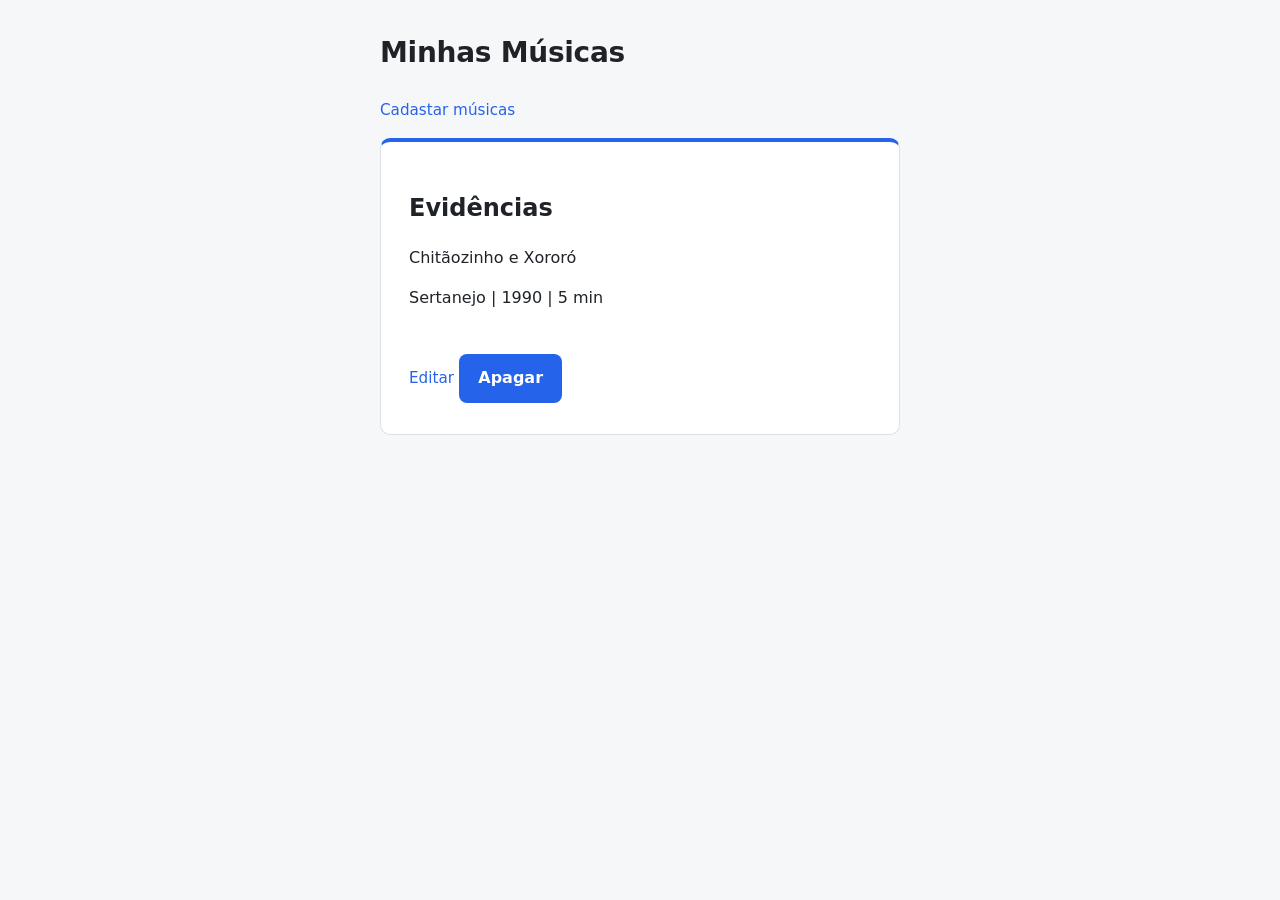
<file: index.html>
<!DOCTYPE html>
<html lang="pt-br">
<head>
    <meta charset="UTF-8">
    <meta name="viewport" content="width=device-width, initial-scale=1.0">
    <title>Document</title>
    <link rel="stylesheet" href="index.css">
</head>
<body>
    <header>
        <h1>Minhas Músicas</h1>

        <a href="cadastrar.html">Cadastar músicas</a>

        <main>
            <section>
                <article class="musica">
                    <h2>Evidências</h2>
                    <p class="artista">Chitãozinho e Xororó</p>
                    <p class="detalhes">Sertanejo | 1990 | 5 min</p>
                    <div class="acoes">
                        <a class="editar" href="editar.html?id=1">Editar</a>
                        <button class="apagar">Apagar</button>
                    </div>
                </article>
            </section>
        </main>
    </header>
</body>
</html>
</file>
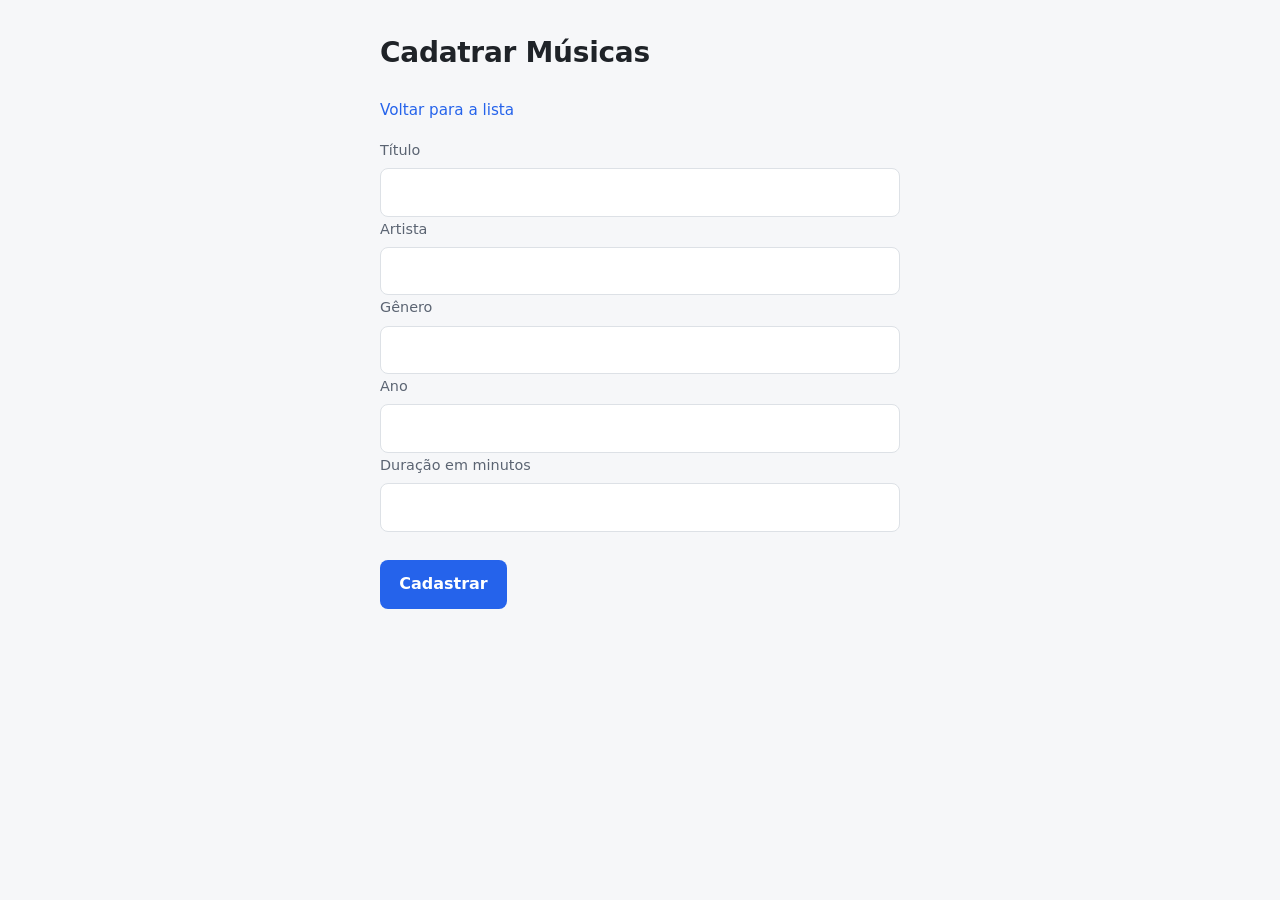
<file: cadastrar.html>
<!DOCTYPE html>
<html lang="pt-br">
<head>
    <meta charset="UTF-8">
    <meta name="viewport" content="width=device-width, initial-scale=1.0">
    <title>Document</title>
    <link rel="stylesheet" href="cadastrar.css">
</head>
<body>
    <header>
        <h1>Cadatrar Músicas</h1>
        <a href="index.html">Voltar para a lista</a>

        <div>
            <label for="titulo">Título</label>
            <input type="text" id="titulo">
          </div>
        
          <div>
            <label for="artista">Artista</label>
            <input type="text" id="artista">
          </div>
        
          <div>
            <label for="genero">Gênero</label>
            <input type="text" id="genero">
          </div>
        
          <div>
            <label for="ano">Ano</label>
            <input type="number" id="ano">
          </div>
        
          <div>
            <label for="duracao">Duração em minutos</label>
            <input type="number" id="duracao">
          </div>
        
          <button id="botaoCadastrar">Cadastrar</button>
    </header>
</body>
</html>
</file>
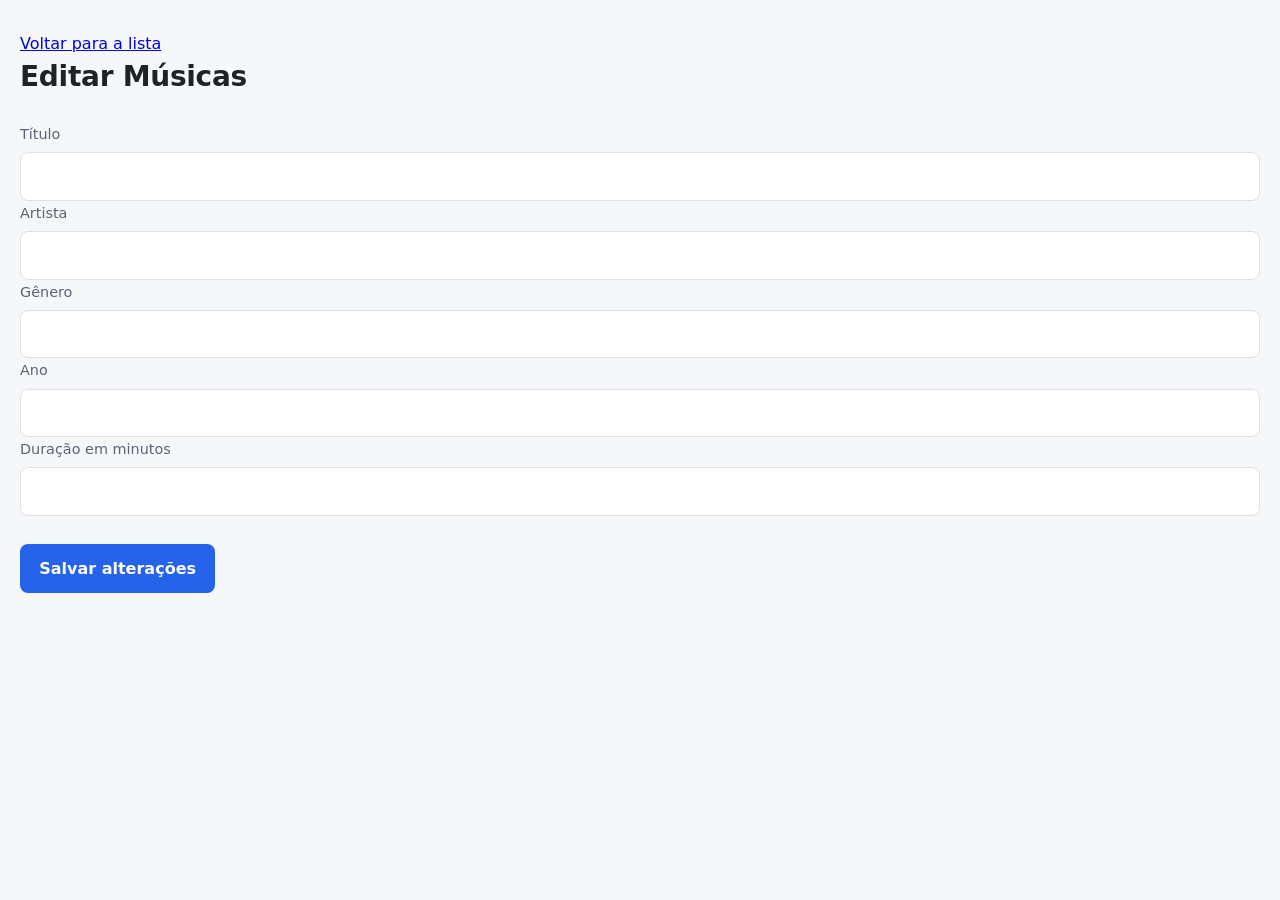
<file: editar.html>
<!DOCTYPE html>
<html lang="pt-br">
<head>
    <meta charset="UTF-8">
    <meta name="viewport" content="width=device-width, initial-scale=1.0">
    <title>Document</title>
    <link rel="stylesheet" href="editar.css">
</head>
<body>
    <a href="index.html">Voltar para a lista</a>

  <h1>Editar Músicas</h1>

  <div>
    <label for="titulo">Título</label>
    <input type="text" id="titulo">
  </div>

  <div>
    <label for="artista">Artista</label>
    <input type="text" id="artista">
  </div>

  <div>
    <label for="genero">Gênero</label>
    <input type="text" id="genero">
  </div>

  <div>
    <label for="ano">Ano</label>
    <input type="number" id="ano">
  </div>

  <div>
    <label for="duracao">Duração em minutos</label>
    <input type="number" id="duracao">
  </div>

  <button id="botaoSalvar">Salvar alterações</button>
</body>
</html>
</file>
<file: index.css>
:root {
    --fundo: #f6f7f9;
    --superficie: #ffffff;
    --texto: #1f2328;
    --texto-suave: #5b6472;
    --borda: #dde1e6;
    --destaque: #2563eb;
    --destaque-escuro: #1d4ed8;
}

* {
    box-sizing: border-box;
}

body {
    margin: 0;
    padding: 2rem 1.25rem 4rem;
    background: var(--fundo);
    color: var(--texto);
    font-family: "Inter", system-ui, -apple-system, "Segoe UI", Roboto, sans-serif;
    line-height: 1.5;
}


header,
main {
    max-width: 520px;
    margin: 0 auto;
}

header a {
    display: inline-block;
    margin-bottom: 1rem;
    color: var(--destaque);
    font-size: 0.95rem;
    text-decoration: none;
}

header a:hover {
    text-decoration: underline;
}

h1 {
    margin: 0 0 1.5rem;
    font-size: 1.75rem;
    font-weight: 650;
    letter-spacing: -0.01em;
}


main {
    display: flex;
    flex-direction: column;
    padding: 1.75rem;
    background: var(--superficie);
    border: 1px solid var(--borda);
    border-top: 4px solid var(--destaque);
    border-radius: 10px;
}

label {
    margin-top: 1.1rem;
    font-size: 0.9rem;
    font-weight: 500;
    color: var(--texto-suave);
}

label:first-of-type {
    margin-top: 0;
}

input {
    width: 100%;
    margin-top: 0.4rem;
    padding: 0.7rem 0.85rem;
    background: var(--superficie);
    color: var(--texto);
    border: 1px solid var(--borda);
    border-radius: 8px;
    font: inherit;
    transition: border-color 0.15s, box-shadow 0.15s;
}

input:focus {
    outline: none;
    border-color: var(--destaque);
    box-shadow: 0 0 0 3px rgba(37, 99, 235, 0.18);
}

button {
    margin-top: 1.75rem;
    padding: 0.8rem 1.2rem;
    background: var(--destaque);
    color: #ffffff;
    border: none;
    border-radius: 8px;
    font: inherit;
    font-weight: 600;
    cursor: pointer;
    transition: background-color 0.15s;
}

button:hover {
    background: var(--destaque-escuro);
}

button:focus-visible {
    outline: 2px solid var(--destaque-escuro);
    outline-offset: 2px;
}

@media (max-width: 480px) {
    body {
        padding-top: 1.25rem;
    }

    main {
        padding: 1.25rem;
    }
}
</file>
<file: cadastrar.css>
:root {
    --fundo: #f6f7f9;
    --superficie: #ffffff;
    --texto: #1f2328;
    --texto-suave: #5b6472;
    --borda: #dde1e6;
    --destaque: #2563eb;
    --destaque-escuro: #1d4ed8;
}

* {
    box-sizing: border-box;
}

body {
    margin: 0;
    padding: 2rem 1.25rem 4rem;
    background: var(--fundo);
    color: var(--texto);
    font-family: "Inter", system-ui, -apple-system, "Segoe UI", Roboto, sans-serif;
    line-height: 1.5;
}
header,
main {
    max-width: 520px;
    margin: 0 auto;
}

header a {
    display: inline-block;
    margin-bottom: 1rem;
    color: var(--destaque);
    font-size: 0.95rem;
    text-decoration: none;
}

header a:hover {
    text-decoration: underline;
}

h1 {
    margin: 0 0 1.5rem;
    font-size: 1.75rem;
    font-weight: 650;
    letter-spacing: -0.01em;
}


main {
    display: flex;
    flex-direction: column;
    padding: 1.75rem;
    background: var(--superficie);
    border: 1px solid var(--borda);
    border-top: 4px solid var(--destaque);
    border-radius: 10px;
}

label {
    margin-top: 1.1rem;
    font-size: 0.9rem;
    font-weight: 500;
    color: var(--texto-suave);
}

label:first-of-type {
    margin-top: 0;
}

input {
    width: 100%;
    margin-top: 0.4rem;
    padding: 0.7rem 0.85rem;
    background: var(--superficie);
    color: var(--texto);
    border: 1px solid var(--borda);
    border-radius: 8px;
    font: inherit;
    transition: border-color 0.15s, box-shadow 0.15s;
}

input:focus {
    outline: none;
    border-color: var(--destaque);
    box-shadow: 0 0 0 3px rgba(37, 99, 235, 0.18);
}

button {
    margin-top: 1.75rem;
    padding: 0.8rem 1.2rem;
    background: var(--destaque);
    color: #ffffff;
    border: none;
    border-radius: 8px;
    font: inherit;
    font-weight: 600;
    cursor: pointer;
    transition: background-color 0.15s;
}

button:hover {
    background: var(--destaque-escuro);
}

button:focus-visible {
    outline: 2px solid var(--destaque-escuro);
    outline-offset: 2px;
}

@media (max-width: 480px) {
    body {
        padding-top: 1.25rem;
    }

    main {
        padding: 1.25rem;
    }
}
</file>
<file: editar.css>
:root {
    --fundo: #f6f7f9;
    --superficie: #ffffff;
    --texto: #1f2328;
    --texto-suave: #5b6472;
    --borda: #dde1e6;
    --destaque: #2563eb;
    --destaque-escuro: #1d4ed8;
}

* {
    box-sizing: border-box;
}

body {
    margin: 0;
    padding: 2rem 1.25rem 4rem;
    background: var(--fundo);
    color: var(--texto);
    font-family: "Inter", system-ui, -apple-system, "Segoe UI", Roboto, sans-serif;
    line-height: 1.5;
}


header,
main {
    max-width: 520px;
    margin: 0 auto;
}

header a {
    display: inline-block;
    margin-bottom: 1rem;
    color: var(--destaque);
    font-size: 0.95rem;
    text-decoration: none;
}

header a:hover {
    text-decoration: underline;
}

h1 {
    margin: 0 0 1.5rem;
    font-size: 1.75rem;
    font-weight: 650;
    letter-spacing: -0.01em;
}

main {
    display: flex;
    flex-direction: column;
    padding: 1.75rem;
    background: var(--superficie);
    border: 1px solid var(--borda);
    border-top: 4px solid var(--destaque);
    border-radius: 10px;
}

label {
    margin-top: 1.1rem;
    font-size: 0.9rem;
    font-weight: 500;
    color: var(--texto-suave);
}

label:first-of-type {
    margin-top: 0;
}

input {
    width: 100%;
    margin-top: 0.4rem;
    padding: 0.7rem 0.85rem;
    background: var(--superficie);
    color: var(--texto);
    border: 1px solid var(--borda);
    border-radius: 8px;
    font: inherit;
    transition: border-color 0.15s, box-shadow 0.15s;
}

input:focus {
    outline: none;
    border-color: var(--destaque);
    box-shadow: 0 0 0 3px rgba(37, 99, 235, 0.18);
}

button {
    margin-top: 1.75rem;
    padding: 0.8rem 1.2rem;
    background: var(--destaque);
    color: #ffffff;
    border: none;
    border-radius: 8px;
    font: inherit;
    font-weight: 600;
    cursor: pointer;
    transition: background-color 0.15s;
}

button:hover {
    background: var(--destaque-escuro);
}

button:focus-visible {
    outline: 2px solid var(--destaque-escuro);
    outline-offset: 2px;
}

@media (max-width: 480px) {
    body {
        padding-top: 1.25rem;
    }

    main {
        padding: 1.25rem;
    }
}
</file>
